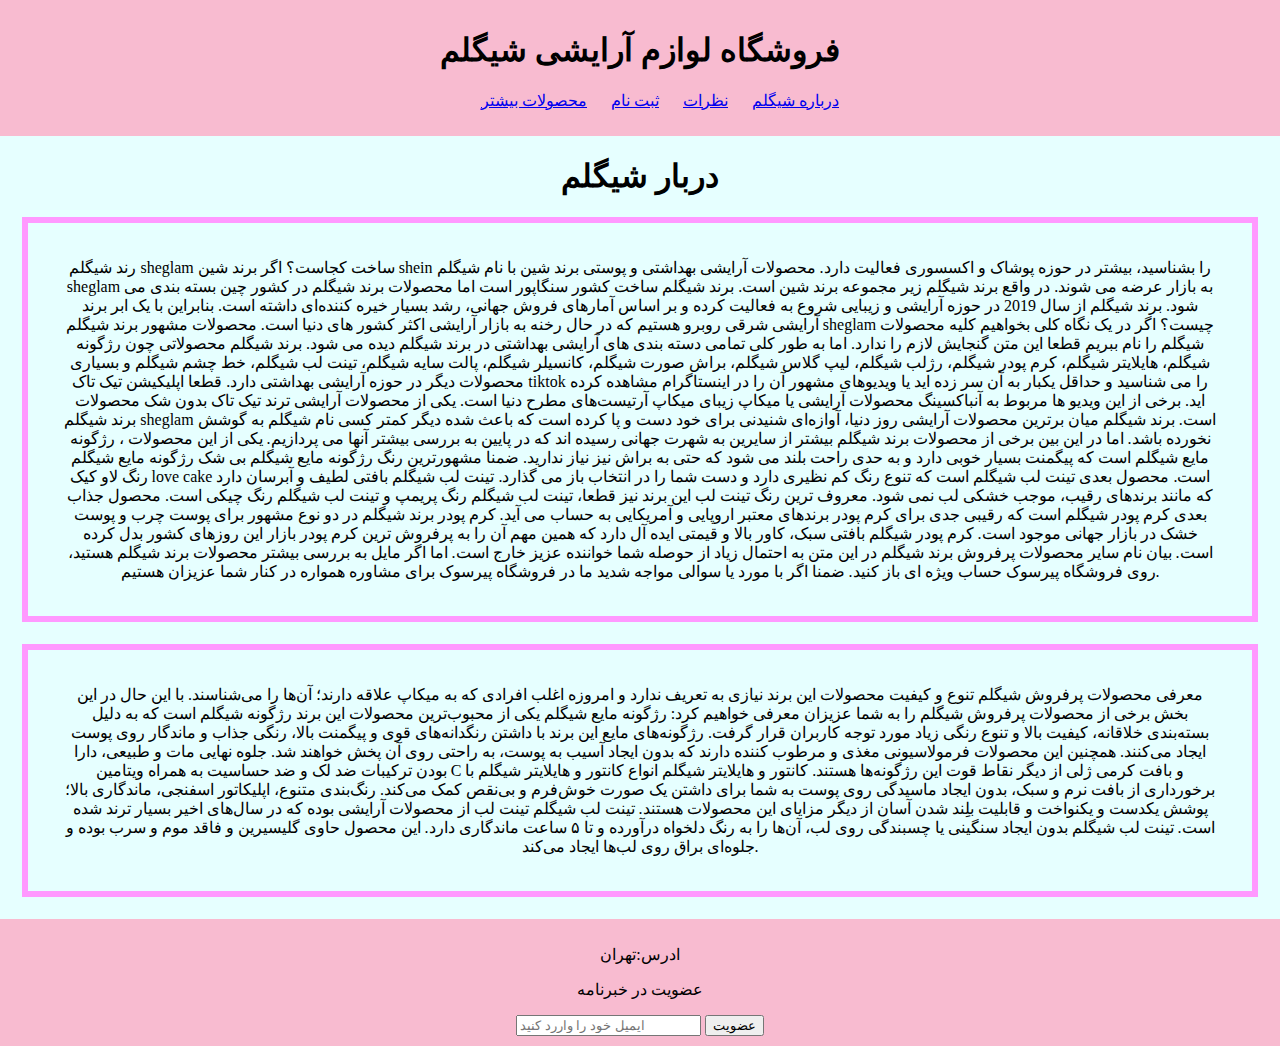
<file: about us.html>
<!DOCTYPE html>
<html lang="en">

<head>
    <meta charset="UTF-8">
    <meta name="viewport" content="width=device-width, initial-scale=1.0">
    <title>Document</title>
    <link rel="stylesheet" href="2.css">
</head>

<body>
    <header>
        <h1>
            فروشگاه لوازم آرایشی شیگلم
        </h1>
        <nav>
            <ul>
                <li><a href="./more prouducts.html">محصولات بیشتر</a></li>
                <li><a href="./src/sabtnam.html"> ثبت نام</a></li>
                <li><a href="./src/nazar.html"> نظرات</a></li>
                <li><a href="./about us.html">درباره شیگلم</a></li>
            </ul>
        </nav>
    </header>
    <h1 class="tittel">دربار شیگلم</h1>
    <div class="paragraf">
        رند شیگلم sheglam ساخت کجاست؟
        اگر برند شین shein را بشناسید، بیشتر در حوزه پوشاک و اکسسوری فعالیت دارد.
         محصولات آرایشی بهداشتی و پوستی برند
        شین با نام شیگلم sheglam به بازار عرضه می شوند. 
        در واقع برند شیگلم زیر مجموعه برند شین است.

        برند شیگلم ساخت کشور سنگاپور است اما محصولات برند شیگلم در کشور چین بسته بندی می شود. برند شیگلم از سال 2019 در
        حوزه آرایشی و زیبایی شروع به فعالیت کرده و بر اساس آمارهای فروش جهانی، رشد بسیار خیره کننده‌ای داشته است.
        بنابراین با یک ابر برند آرایشی شرقی روبرو هستیم که در حال رخنه به بازار آرایشی اکثر کشور های دنیا است.

        محصولات مشهور برند شیگلم sheglam چیست؟
        اگر در یک نگاه کلی بخواهیم کلیه محصولات شیگلم را نام ببریم قطعا این متن گنجایش لازم را ندارد. اما به طور کلی
        تمامی دسته بندی های آرایشی بهداشتی در برند شیگلم دیده می شود. برند شیگلم محصولاتی چون رژگونه شیگلم، هایلایتر
        شیگلم، کرم پودر شیگلم، رژلب شیگلم، لیپ گلاس شیگلم، براش صورت شیگلم، کانسیلر شیگلم، پالت سایه شیگلم، تینت لب
        شیگلم، خط چشم شیگلم و بسیاری محصولات دیگر در حوزه آرایشی بهداشتی دارد.

        قطعا اپلیکیشن تیک تاک tiktok را می شناسید و حداقل یکبار به آن سر زده اید یا ویدیوهای مشهور آن را در اینستاگرام
        مشاهده کرده اید. برخی از این ویدیو ها مربوط به آنباکسینگ محصولات آرایشی یا میکاپ زیبای میکاپ آرتیست‌های مطرح
        دنیا است. یکی از محصولات آرایشی ترند تیک تاک بدون شک محصولات برند شیگلم sheglam است.

        برند شیگلم میان برترین محصولات آرایشی روز دنیا، آوازه‌ای شنیدنی برای خود دست و پا کرده است که باعث شده دیگر کمتر
        کسی نام شیگلم به گوشش نخورده باشد. اما در این بین برخی از محصولات برند شیگلم بیشتر از سایرین به شهرت جهانی رسیده
        اند که در پایین به بررسی بیشتر آنها می پردازیم.

        یکی از این محصولات ، رژگونه مایع شیگلم است که پیگمنت بسیار خوبی دارد و به حدی راحت بلند می شود که حتی به براش
        نیز نیاز ندارید. ضمنا مشهورترین رنگ رژگونه مایع شیگلم بی شک رژگونه مایع شیگلم رنگ لاو کیک love cake است.
        محصول بعدی تینت لب شیگلم است که تنوع رنگ کم نظیری دارد و دست شما را در انتخاب باز می گذارد. تینت لب شیگلم بافتی
        لطیف و آبرسان دارد که مانند برندهای رقیب، موجب خشکی لب نمی شود. معروف ترین رنگ تینت لب این برند نیز قطعا، تینت
        لب شیگلم رنگ پریمپ و تینت لب شیگلم رنگ چیکی است.
        محصول جذاب بعدی کرم پودر شیگلم است که رقیبی جدی برای کرم پودر برندهای معتبر اروپایی و آمریکایی به حساب می آید.
        کرم پودر برند شیگلم در دو نوع مشهور برای پوست چرب و پوست خشک در بازار جهانی موجود است. کرم پودر شیگلم بافتی سبک،
        کاور بالا و قیمتی ایده آل دارد که همین مهم آن را به پرفروش ترین کرم پودر بازار این روزهای کشور بدل کرده است.
        بیان نام سایر محصولات پرفروش برند شیگلم در این متن به احتمال زیاد از حوصله شما خواننده عزیز خارج است. اما اگر
        مایل به بررسی بیشتر محصولات برند شیگلم هستید، روی فروشگاه پیرسوک حساب ویژه ای باز کنید. ضمنا اگر با مورد یا
        سوالی مواجه شدید ما در فروشگاه پیرسوک برای مشاوره همواره در کنار شما عزیزان هستیم.
    </div>
    <div class="paragraf">
        معرفی محصولات پرفروش شیگلم
تنوع و کیفیت محصولات این برند نیازی به تعریف ندارد و امروزه اغلب افرادی که به میکاپ علاقه دارند؛ آن‌ها را می‌شناسند. با این حال در این بخش برخی از محصولات پرفروش شیگلم را به شما عزیزان معرفی خواهیم کرد:

رژگونه مایع شیگلم
یکی از محبوب‌ترین محصولات این برند رژگونه شیگلم است که به دلیل بسته‌بندی خلاقانه، کیفیت بالا و تنوع رنگی زیاد مورد توجه کاربران قرار گرفت. رژگونه‌های مایع این برند با داشتن رنگدانه‌های قوی و پیگمنت بالا، رنگی جذاب و ماندگار روی پوست ایجاد می‌کنند.

همچنین این محصولات فرمولاسیونی مغذی و مرطوب کننده دارند که بدون ایجاد آسیب به پوست، به راحتی روی آن پخش خواهند شد. جلوه نهایی مات و طبیعی، دارا بودن ترکیبات ضد لک و ضد حساسیت به همراه ویتامین C و بافت کرمی ژلی از دیگر نقاط قوت این رژگونه‌ها هستند.

کانتور و هایلایتر شیگلم
انواع کانتور و هایلایتر شیگلم با برخورداری از بافت نرم و سبک، بدون ایجاد ماسیدگی روی پوست به شما برای داشتن یک صورت خوش‌فرم و بی‌نقص کمک می‌کند. رنگ‌بندی متنوع، اپلیکاتور اسفنجی، ماندگاری بالا؛ پوشش یکدست و یکنواخت و قابلیت بلِند شدن آسان از دیگر مزایای این محصولات هستند.

تینت لب شیگلم
تینت لب از محصولات آرایشی بوده که در سال‌‌های اخیر بسیار ترند شده است. تینت لب شیگلم بدون ایجاد سنگینی یا چسبندگی روی لب، آن‌ها را به رنگ دلخواه درآورده و تا ۵ ساعت ماندگاری دارد. این محصول حاوی گلیسیرین و فاقد موم و سرب بوده و جلوه‌ای براق روی لب‌ها ایجاد می‌کند.
    </div>
    <footer>
        <p>ادرس:تهران</p>
        <p>عضویت در خبرنامه</p>
        <input type="email" placeholder="ایمیل خود را واررد کنید">
        <button type="submit">عضویت</button>
    </footer>
</body>

</html>
</file>
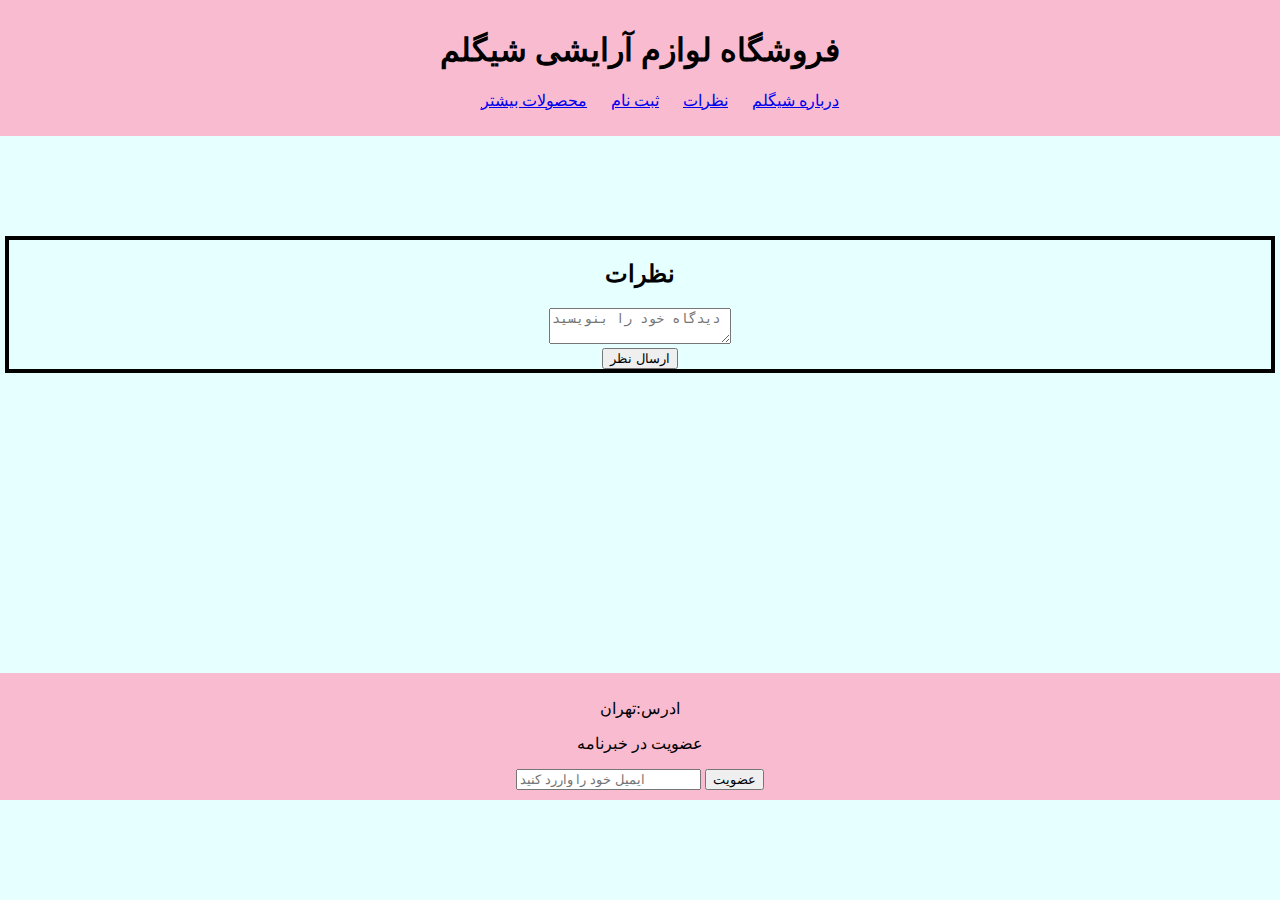
<file: nazar.html>
<!DOCTYPE html>
<html lang="fa-IR">

<head>
    <meta charset="UTF-8">
    <meta name="viewport" content="width=device-width, initial-scale=1.0">
    <title>نظرات</title>
    <link rel="stylesheet" href="style1.css">
</head>

<body>
    <header>
        <h1>
            فروشگاه لوازم آرایشی شیگلم
        </h1>
        <nav>
            <ul>
                <li><a href="./more prouducts.html">محصولات بیشتر</a></li>
                <li><a href="./src/sabtnam.html"> ثبت نام</a></li>
                <li><a href="./src/nazar.html"> نظرات</a></li>
                <li><a href="./about us.html">درباره شیگلم</a></li>
            </ul>
        </nav>
    </header>
    <h1 class="header">
        
    </h1>
    <section class="comments">
        <h2>نظرات</h2>
        <form>
            <textarea placeholder="دیدگاه خود را بنویسید"></textarea>
            <div>
                <button type="submit"> ارسال نظر</button>
            </div>
        </form>
        <div class="comments-list"></div>
    </section>


    <footer>
        <p>ادرس:تهران</p>
        <p>عضویت در خبرنامه</p>
        <input type="email" placeholder="ایمیل خود را واررد کنید">
        <button type="submit">عضویت</button>
    </footer>
</body>

</html>
</file>
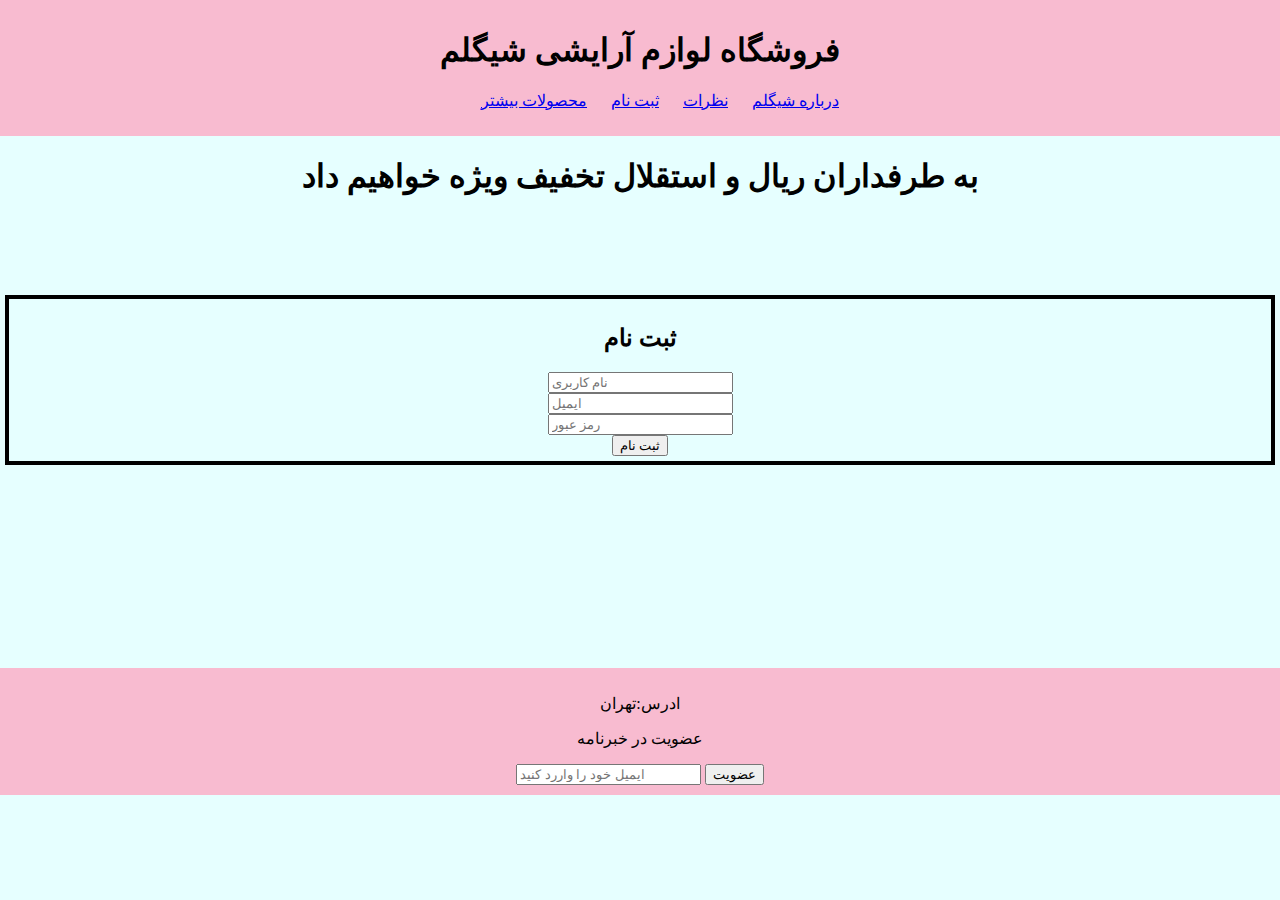
<file: sabtnam.html>
<!DOCTYPE html>
<html lang="fa-IR">

<head>
    <meta charset="UTF-8">
    <meta name="viewport" content="width=device-width, initial-scale=1.0">
    <title>Document</title>
    <link rel="stylesheet" href="5.css">
</head>

<body>
    <header>
        <h1>
            فروشگاه لوازم آرایشی شیگلم
        </h1>
        <nav>
            <ul>
                <li><a href="./more prouducts.html">محصولات بیشتر</a></li>
                <li><a href="./src/sabtnam.html"> ثبت نام</a></li>
                <li><a href="./src/nazar.html"> نظرات</a></li>
                <li><a href="./about us.html">درباره شیگلم</a></li>
            </ul>
        </nav>

    </header>
    <h1 class="h1">به طرفداران ریال و استقلال تخفیف ویژه خواهیم داد</h1>
    <section class="register">
        
        <h2>ثبت نام</h2>
        <form>
            <div>
                <label for="name"></label>
                <input type="text" placeholder="نام کاربری">
            </div>
            <div>
                <label for="email"></label>
                <input type="email" placeholder="ایمیل">
            </div>
            <div>
                <label for="password"></label>
                <input type="password" placeholder="رمز عبور">
            </div>
            <button type="submit">ثبت نام</button>
        </form>
    </section>
    <footer>
        <p>ادرس:تهران</p>
        <p>عضویت در خبرنامه</p>
        <input type="email" placeholder="ایمیل خود را واررد کنید">
        <button type="submit">عضویت</button>
    </footer>
</body>

</html>
</file>
<file: 2.css>
body {
  padding: 0;
  margin: 0;
  box-sizing: border-box;
  background-color:#e6ffff;
}
.tittel {
  text-align: center;
}
.paragraf {
  text-align: center;
  border: 6px solid #ff99ff;
  margin: 22px 22px 22px 22px;
  padding: 35px 35px 35px 35px;
  font: bold;
}
header {
    background-color: #f8bbd0;
    padding: 10px;
    text-align: center;
    text-decoration: none;
}

nav ul {
    list-style-type: none;
    text-emphasis: none;

}

nav ul li {
    display: inline-block;
    margin: 0 10px;

    text-transform: uppercase;
}
footer {
    background-color: #f8bbd0;
    text-align: center;
    padding: 10px 0;
}
</file>
<file: style1.css>
body {
    margin: 0;
    padding: 0;
    box-sizing: border-box;
    background-color:#e6ffff;
}
.comments{

    border: 4px solid black;
    text-align: center;
    margin-top: 100px;
    margin-bottom: 300px;
    margin-left: 5px;
    margin-right: 5px;
    
}
footer {
    background-color: #f8bbd0;
    text-align: center;
    padding: 10px 0;
}
header {
    background-color: #f8bbd0;
    padding: 10px;
    text-align: center;
    text-decoration: none;
}

nav ul {
    list-style-type: none;
    text-emphasis: none;

}

nav ul li {
    display: inline-block;
    margin: 0 10px;

    text-transform: uppercase;
}
</file>
<file: 5.css>
body {
    margin: 0;
    padding: 0;
    box-sizing: border-box;
    background-color:#e6ffff;
}
footer {
    background-color: #f8bbd0;
    text-align: center;
    padding: 10px 0;
}
.h1{
    text-align: center;
}
.register{
    border: 4px solid black;
    text-align: center;
    margin-top: 100px;
    margin-bottom: 203px;
    margin-left: 5px;
    margin-right: 5px;
    padding: 5px 5px 5px 5px;
}
header {
    background-color: #f8bbd0;
    padding: 10px;
    text-align: center;
    text-decoration: none;
}

nav ul {
    list-style-type: none;
    text-emphasis: none;

}

nav ul li {
    display: inline-block;
    margin: 0 10px;

    text-transform: uppercase;
}
</file>
